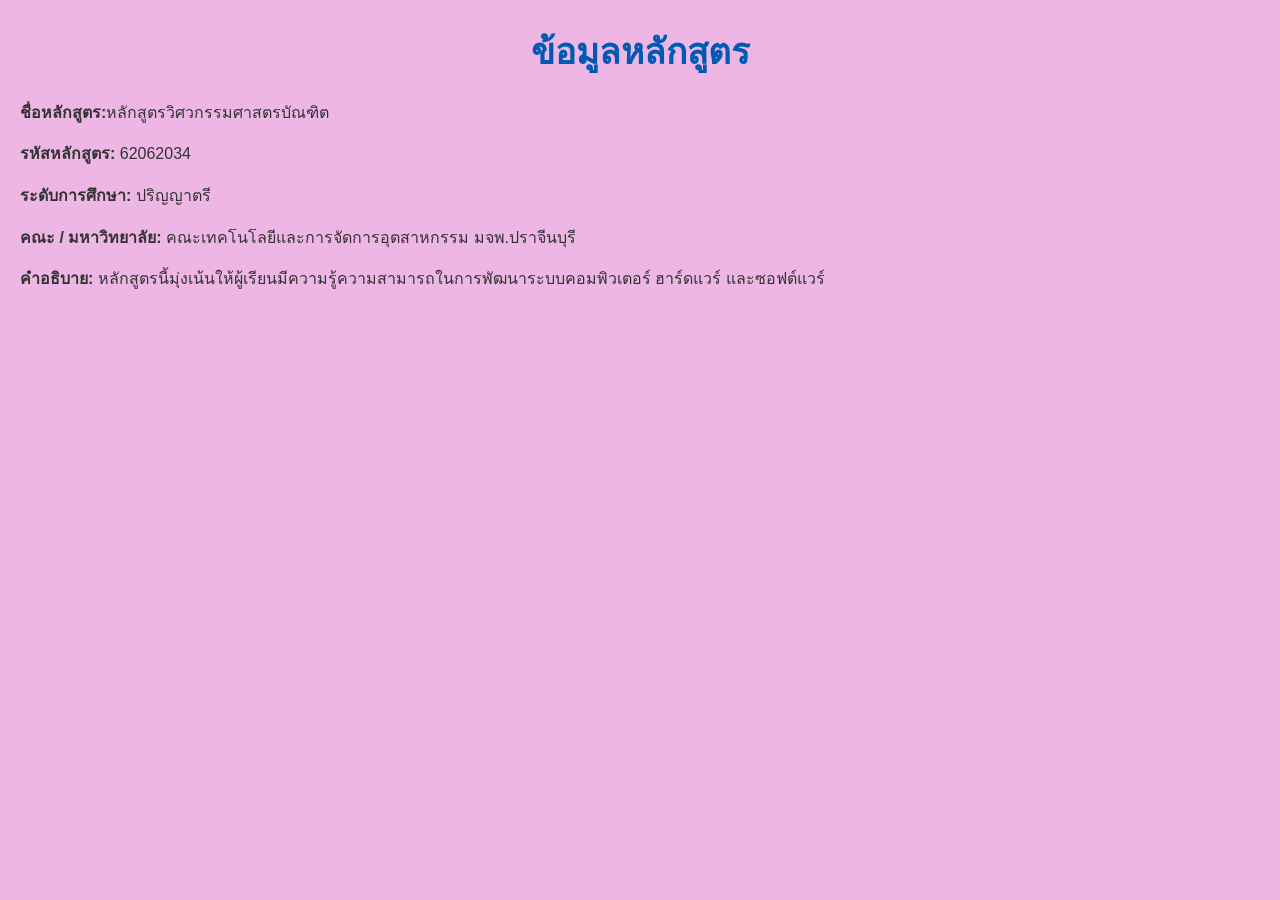
<file: Project/index.html>
<!DOCTYPE html>
<html lang="th">
<head>
    <meta charset="UTF-8">
    <title>ข้อมูลหลักสูตร</title>
    <link rel="stylesheet" href="css/style.css">
</head>
<body>
    <h1>ข้อมูลหลักสูตร</h1>

    <p><strong>ชื่อหลักสูตร:</strong>หลักสูตรวิศวกรรมศาสตรบัณฑิต</p>
    <p><strong>รหัสหลักสูตร:</strong> 62062034</p>
    <p><strong>ระดับการศึกษา:</strong> ปริญญาตรี</p>
    <p><strong>คณะ / มหาวิทยาลัย:</strong> คณะเทคโนโลยีและการจัดการอุตสาหกรรม มจพ.ปราจีนบุรี</p>
    <p><strong>คำอธิบาย:</strong> หลักสูตรนี้มุ่งเน้นให้ผู้เรียนมีความรู้ความสามารถในการพัฒนาระบบคอมพิวเตอร์ ฮาร์ดแวร์ และซอฟต์แวร์</p>
</body>
</html>
</file>
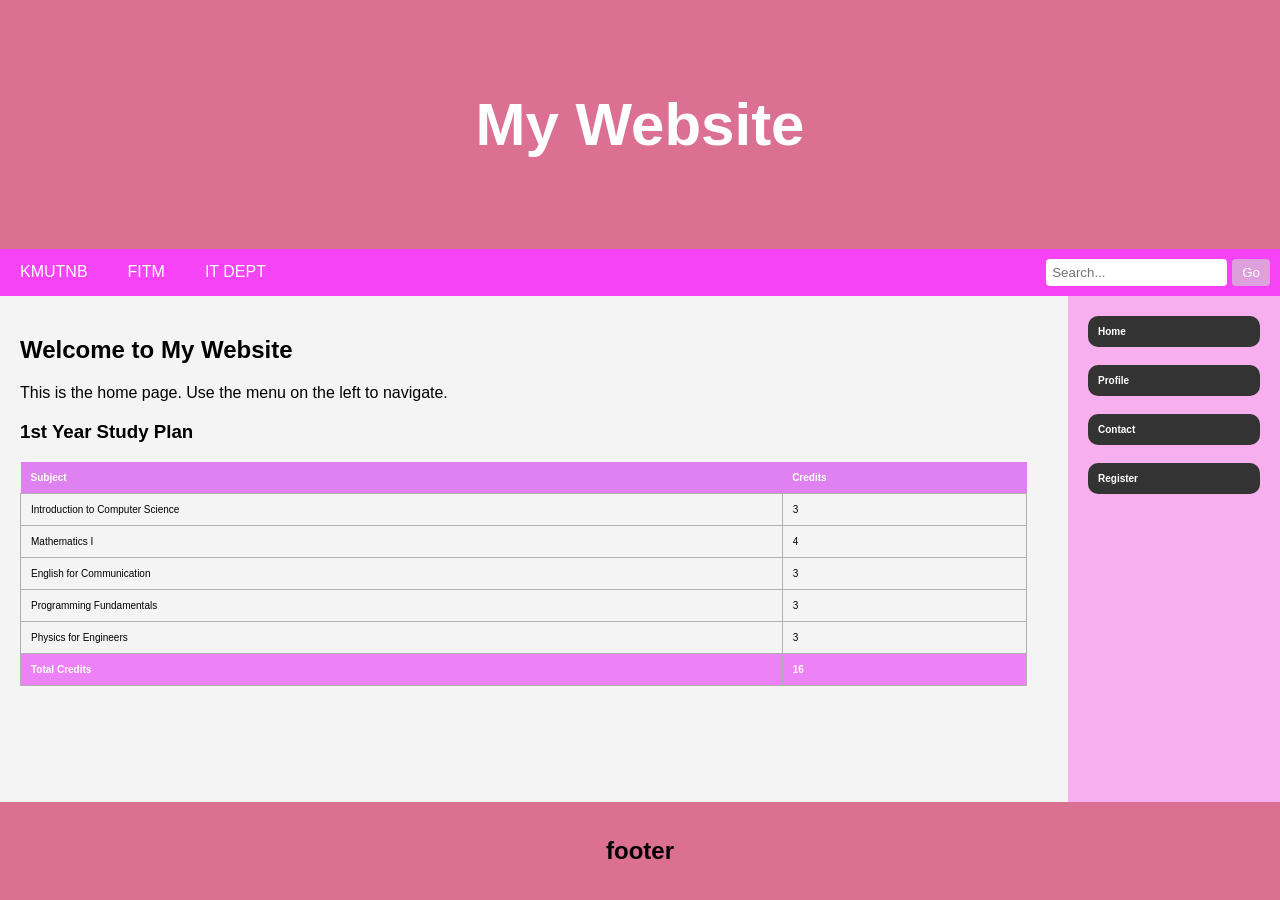
<file: testweb2025/html/index.html>
<!DOCTYPE html>
<html>
<head>
    <meta charset="UTF-8">
    <meta name ="viewport" content="width=device-width, initial-scale=1">
    <link rel="stylesheet"href="../css/testweb2025.css">
    <title>TEST WEB 2025</title>
</head>
<body>
    <div class="header">
        <h1>My Website</h1>
    </div>

    <div class="navbar">
        <a href="https://www.kmutnb.ac.th/">KMUTNB</a>
        <a href="https://fitm.kmutnb.ac.th">FITM</a>
        <a href="http://202.44.47.45/fitm/personnel?board_id=3">IT DEPT</a>
        <div class="search">
            <input type="text" placeholder="Search...">
            <button type="submit">Go</button>
        </div>
    </div>

    <div class="row">
        <div class="side">
            <h2>Welcome to My Website</h2>
            <p>This is the home page. Use the menu on the left to navigate.</p>
            <h3>1st Year Study Plan</h3>
     
        <table class="table">
            <thead>
                <tr>
                    <th>Subject</th>
                    <th>Credits</th>
                </tr>
            </thead>
            <tbody>
                <tr><td>Introduction to Computer Science</td><td>3</td></tr>
                <tr><td>Mathematics I</td><td>4</td></tr>
                <tr><td>English for Communication</td><td>3</td></tr>
                <tr><td>Programming Fundamentals</td><td>3</td></tr>
                <tr><td>Physics for Engineers</td><td>3</td></tr>
            </tbody>
                <tfoot>
                    <tr>
                        <td>Total Credits</td>
                        <td>16</td>
                    </tr>
                </tfoot>
            </table>
        </div>

        <div class="main">
            <a href="index.html">Home</a><br>
            <a href="profile.html">Profile</a><br>
            <a href="contact.html">Contact</a><br>
            <a href="register.html">Register</a><br>
        </div>
     </div>

    <div class="footer">
        <h2>footer</h2>
    </div>
</body>
</html>
</file>
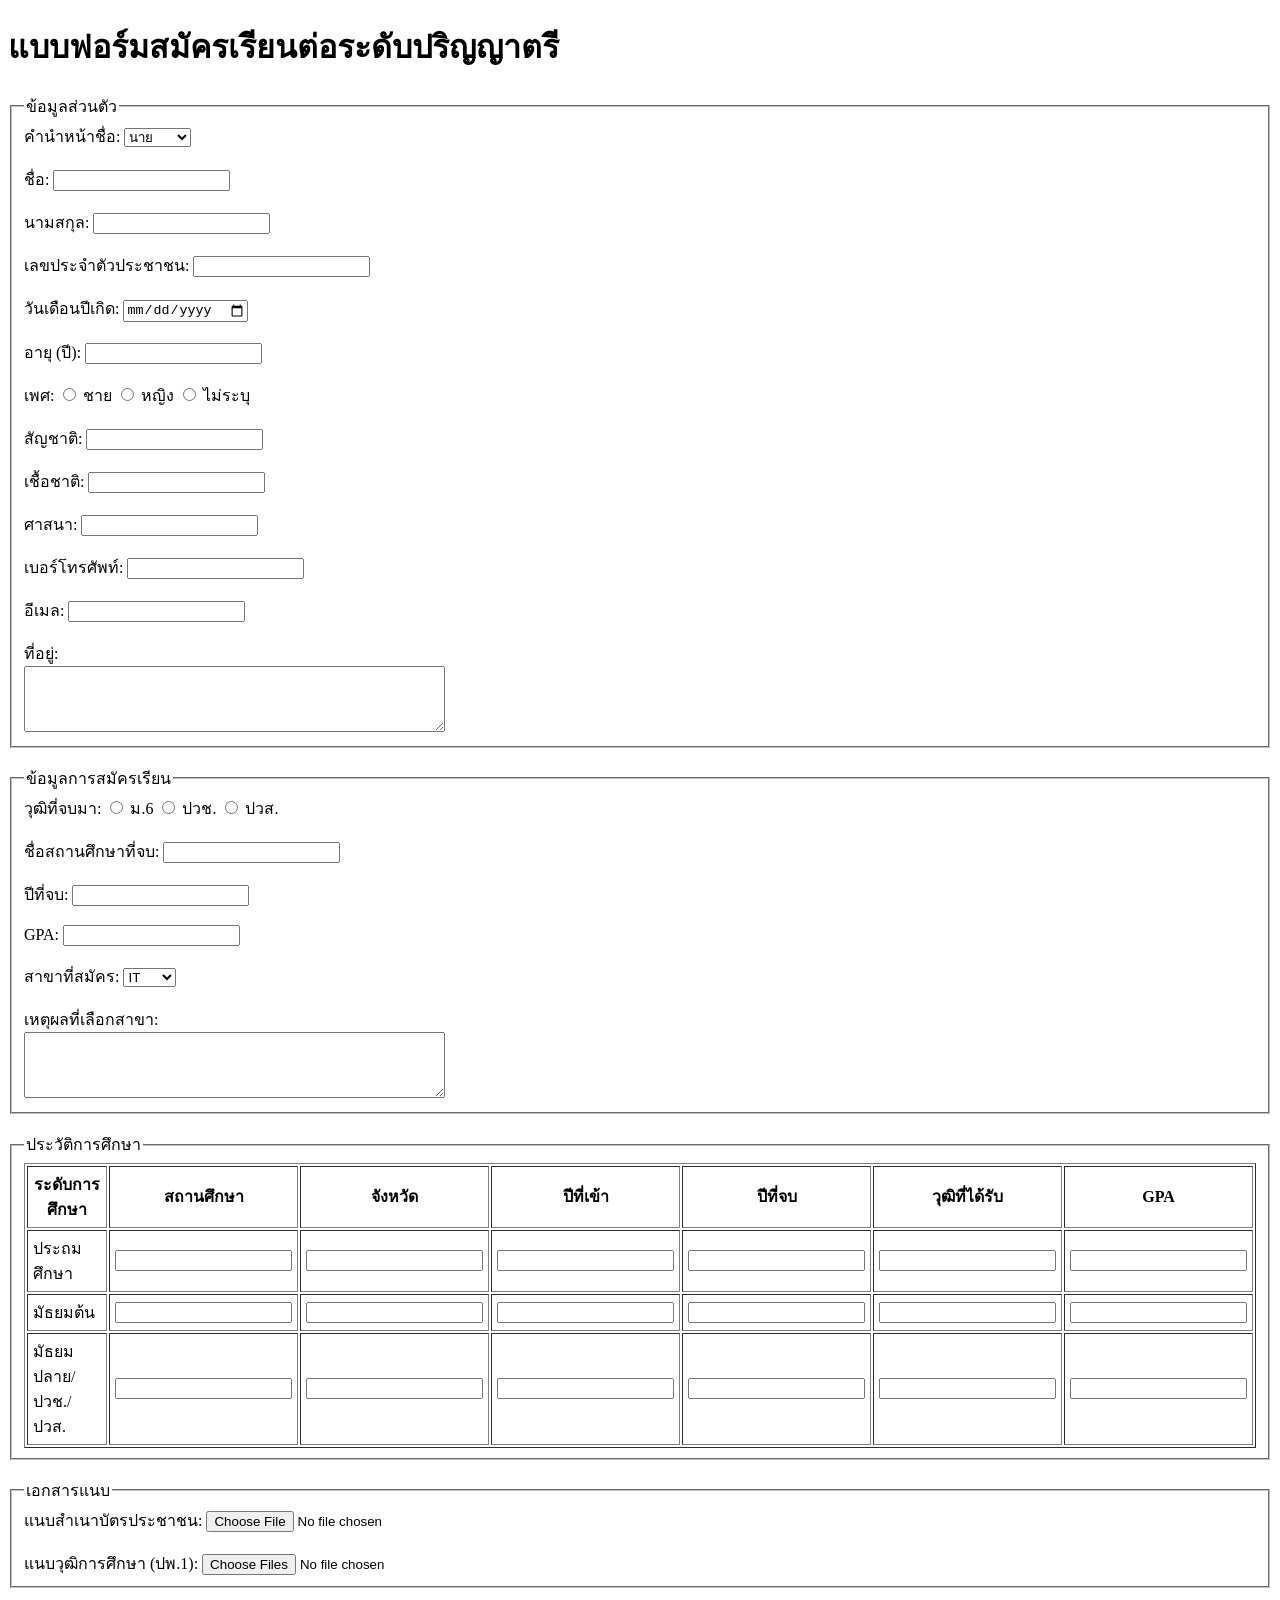
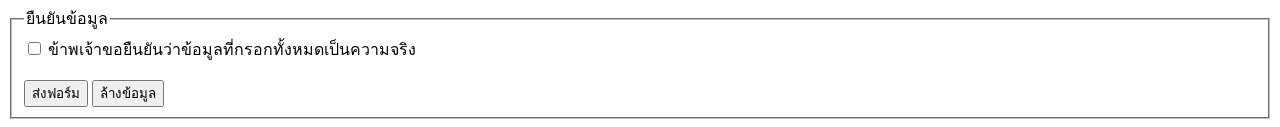
<file: input-type.html>
<!DOCTYPE html>
<html lang="th">
<head>
    <meta charset="UTF-8">
    <title>ฟอร์มสมัครเรียนต่อระดับปริญญาตรี</title>
</head>
<body>
    <h1>แบบฟอร์มสมัครเรียนต่อระดับปริญญาตรี</h1>

    <form action="#" method="post" enctype="multipart/form-data">
        <fieldset>
            <legend>ข้อมูลส่วนตัว</legend>

            <label>คำนำหน้าชื่อ:
                <select name="prefix">
                    <option value="นาย">นาย</option>
                    <option value="นางสาว">นางสาว</option>
                    <option value="นาง">นาง</option>
                </select>
            </label><br><br>

            <label>ชื่อ: <input type="text" name="firstname" required></label><br><br>
            <label>นามสกุล: <input type="text" name="lastname" required></label><br><br>
            <label>เลขประจำตัวประชาชน: <input type="text" name="idcard" maxlength="13" required></label><br><br>
            <label>วันเดือนปีเกิด: <input type="date" name="dob" required></label><br><br>
            <label>อายุ (ปี): <input type="number" name="age" required></label><br><br>

            <label>เพศ:
                <input type="radio" name="gender" value="ชาย"> ชาย
                <input type="radio" name="gender" value="หญิง"> หญิง
                <input type="radio" name="gender" value="ไม่ระบุ"> ไม่ระบุ
            </label><br><br>

            <label>สัญชาติ: <input type="text" name="nationality"></label><br><br>
            <label>เชื้อชาติ: <input type="text" name="ethnicity"></label><br><br>
            <label>ศาสนา: <input type="text" name="religion"></label><br><br>
            <label>เบอร์โทรศัพท์: <input type="tel" name="phone"></label><br><br>
            <label>อีเมล: <input type="email" name="email"></label><br><br>
            <label>ที่อยู่: <br>
                <textarea name="address" rows="4" cols="50"></textarea>
            </label>
        </fieldset><br>
        <fieldset>
            <legend>ข้อมูลการสมัครเรียน</legend>

            <label>วุฒิที่จบมา:
                <input type="radio" name="graduation" value="ม.6"> ม.6
                <input type="radio" name="graduation" value="ปวช."> ปวช.
                <input type="radio" name="graduation" value="ปวส."> ปวส.
            </label><br><br>

            <label>ชื่อสถานศึกษาที่จบ: <input type="text" name="school_name"></label><br><br>
            <label>ปีที่จบ: <input type="number" name="grad_year"></label><br><br>
            <label>GPA: <input type="number" name="gpa" step="0.01"></label><br><br>

            <label>สาขาที่สมัคร:
                <select name="major">
                    <option value="IT">IT</option>
                    <option value="ITI">ITI</option>
                    <option value="INE">INE</option>
                    <option value="INET">INET</option>
                </select>
            </label><br><br>

            <label>เหตุผลที่เลือกสาขา:<br>
                <textarea name="reason" rows="4" cols="50"></textarea>
            </label>
        </fieldset><br>
        <fieldset>
            <legend>ประวัติการศึกษา</legend>

            <table border="1" cellpadding="5">
                <tr>
                    <th>ระดับการศึกษา</th>
                    <th>สถานศึกษา</th>
                    <th>จังหวัด</th>
                    <th>ปีที่เข้า</th>
                    <th>ปีที่จบ</th>
                    <th>วุฒิที่ได้รับ</th>
                    <th>GPA</th>
                </tr>
                <tr>
                    <td>ประถมศึกษา</td>
                    <td><input type="text" name="primary_school"></td>
                    <td><input type="text" name="primary_province"></td>
                    <td><input type="number" name="primary_start"></td>
                    <td><input type="number" name="primary_end"></td>
                    <td><input type="text" name="primary_cert"></td>
                    <td><input type="number" step="0.01" name="primary_gpa"></td>
                </tr>
                <tr>
                    <td>มัธยมต้น</td>
                    <td><input type="text" name="junior_school"></td>
                    <td><input type="text" name="junior_province"></td>
                    <td><input type="number" name="junior_start"></td>
                    <td><input type="number" name="junior_end"></td>
                    <td><input type="text" name="junior_cert"></td>
                    <td><input type="number" step="0.01" name="junior_gpa"></td>
                </tr>
                <tr>
                    <td>มัธยมปลาย/ปวช./ปวส.</td>
                    <td><input type="text" name="senior_school"></td>
                    <td><input type="text" name="senior_province"></td>
                    <td><input type="number" name="senior_start"></td>
                    <td><input type="number" name="senior_end"></td>
                    <td><input type="text" name="senior_cert"></td>
                    <td><input type="number" step="0.01" name="senior_gpa"></td>
                </tr>
            </table>
        </fieldset><br>
        <fieldset>
            <legend>เอกสารแนบ</legend>

            <label>แนบสำเนาบัตรประชาชน: 
                <input type="file" name="idcard_copy" accept=".jpg,.jpeg,.png,.pdf">
            </label><br><br>

            <label>แนบวุฒิการศึกษา (ปพ.1): 
                <input type="file" name="education_docs[]" multiple accept=".jpg,.jpeg,.png,.pdf">
            </label>
        </fieldset><br>
        <fieldset>
            <legend>ยืนยันข้อมูล</legend>

            <label>
                <input type="checkbox" name="agree" required>
                ข้าพเจ้าขอยืนยันว่าข้อมูลที่กรอกทั้งหมดเป็นความจริง
            </label><br><br>

            <input type="submit" value="ส่งฟอร์ม">
            <input type="reset" value="ล้างข้อมูล">
        </fieldset>
    </form>
</body>
</html>
</file>
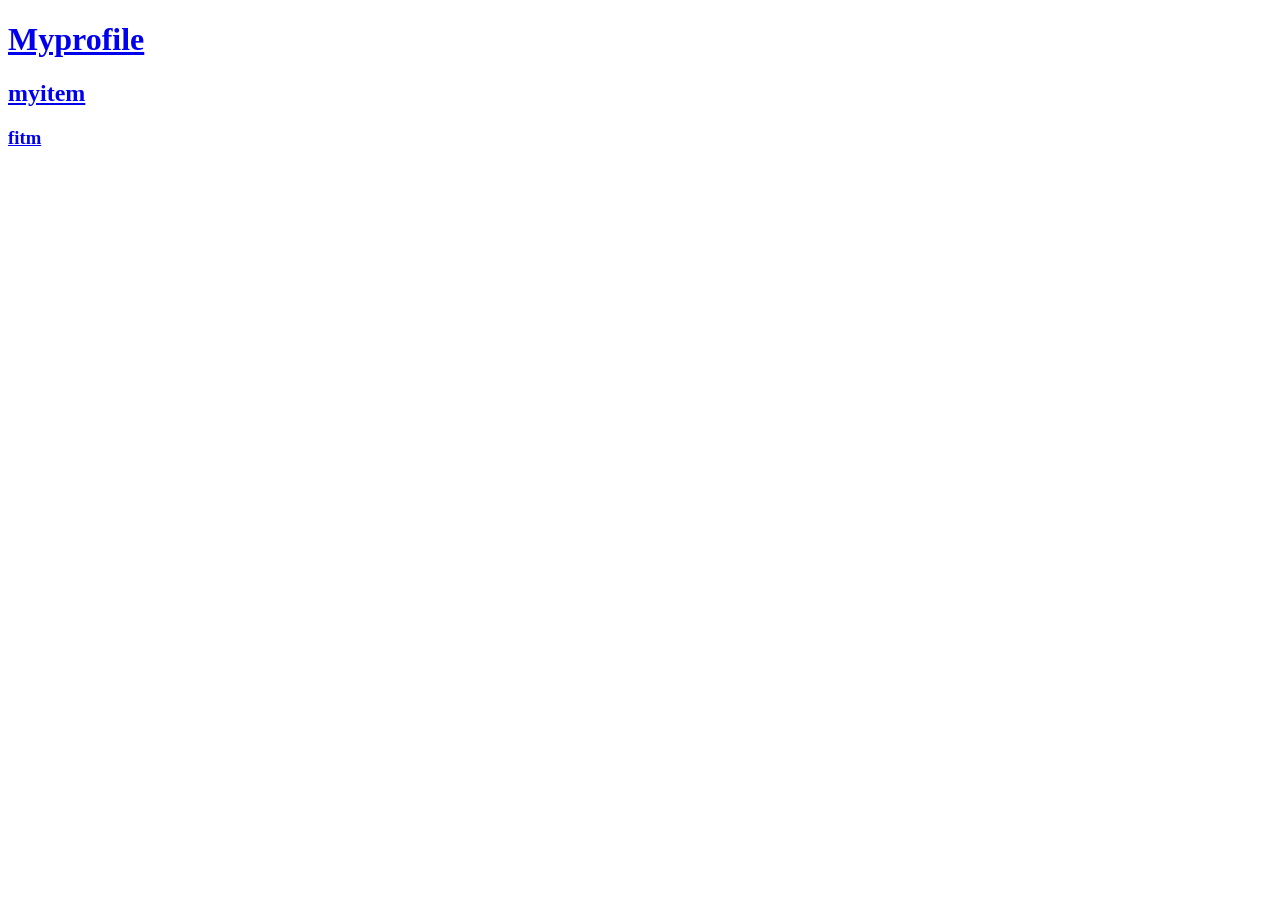
<file: mycontact.html>
<!DOCTYPE html>
<html>
<head>
<title>s6806022610402</title>
</head>
<body>

<h1><a href="myprofile.html">Myprofile</a></h1>
<h2><a href="myitem.html">myitem</a></h2>
<h3><a href="http://202.44.47.45/fitm/">fitm</a></h3>

</body>
</html>
</file>
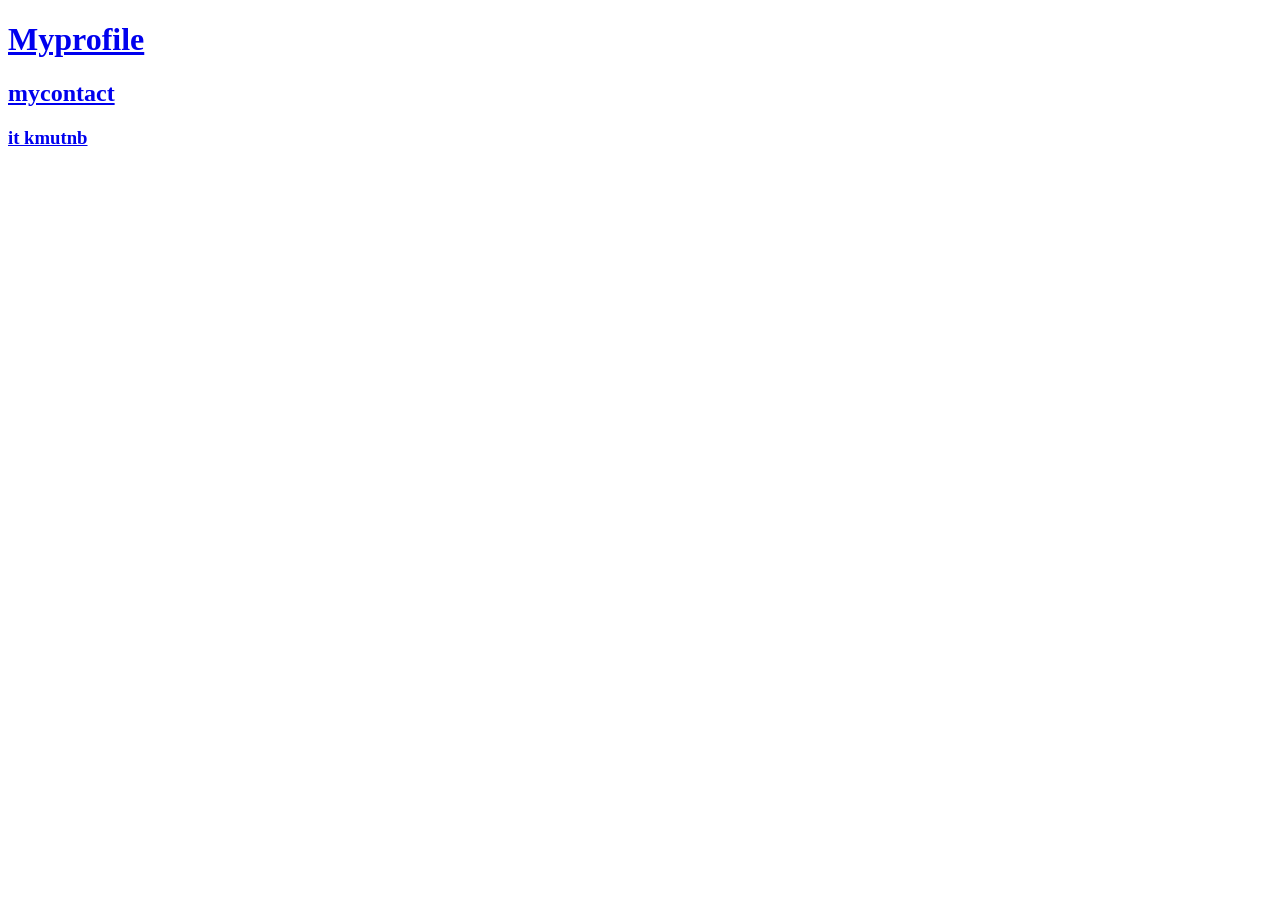
<file: myitem.html>
<!DOCTYPE html>
<html>
<head>
<title>s6806022610402</title>
</head>
<body>

<h1><a href="myprofile.html">Myprofile</a></h1>
<h2><a href="mycontact.html">mycontact</a></h2>
<h3><a href="https://sites.google.com/fitm.kmutnb.ac.th/fitmit">it kmutnb</a></h3>

</body>
</html>
</file>
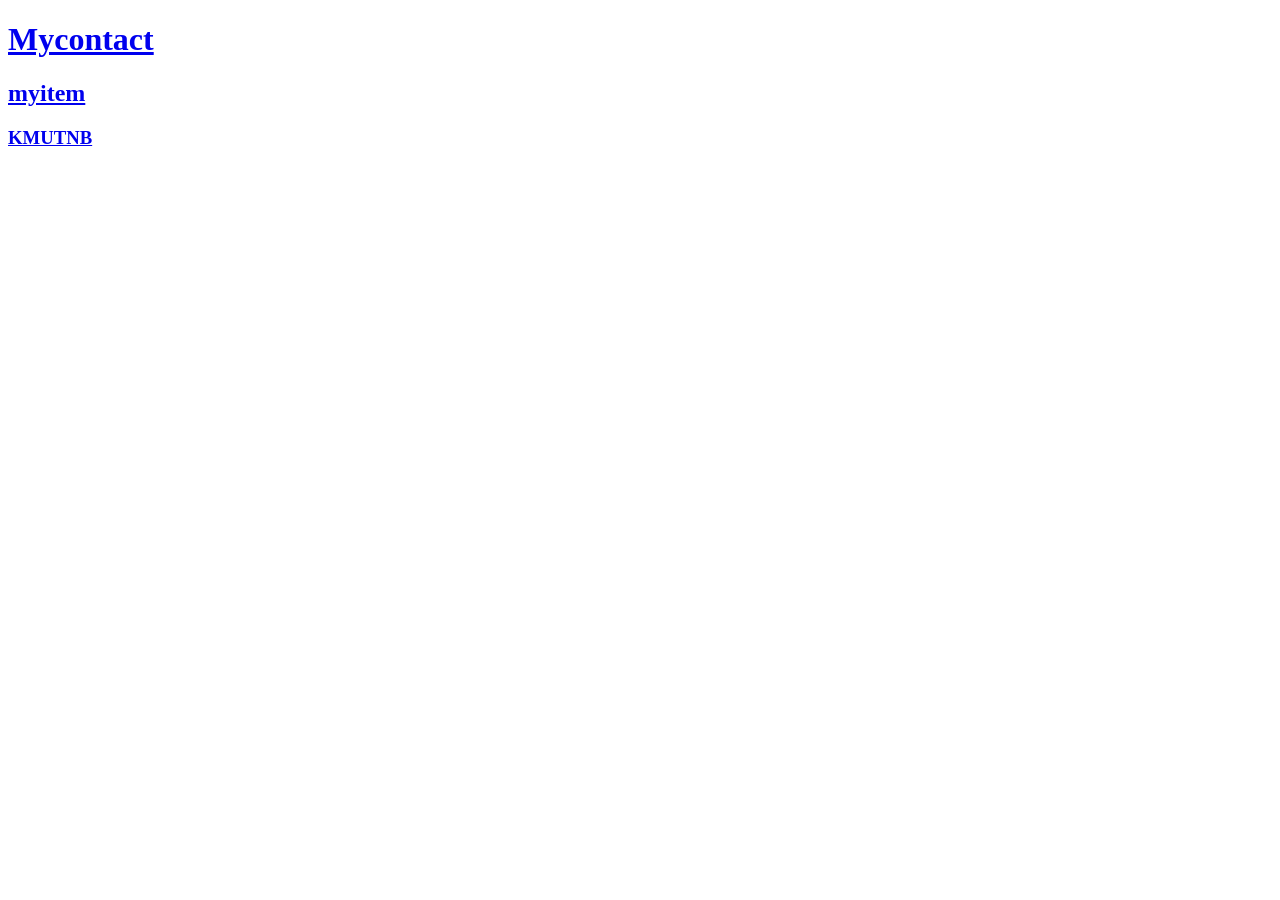
<file: myprofile.html>
<!DOCTYPE html>
<html>
<head>
<title>s6806022610402</title>
</head>
<body>

<h1><a href="mycontact.html">Mycontact</a></h1>
<h2><a href="myitem.html">myitem</a></h2>
<h3><a href="https://www.kmutnb.ac.th/">KMUTNB</a></h3>

</body>
</html>
</file>
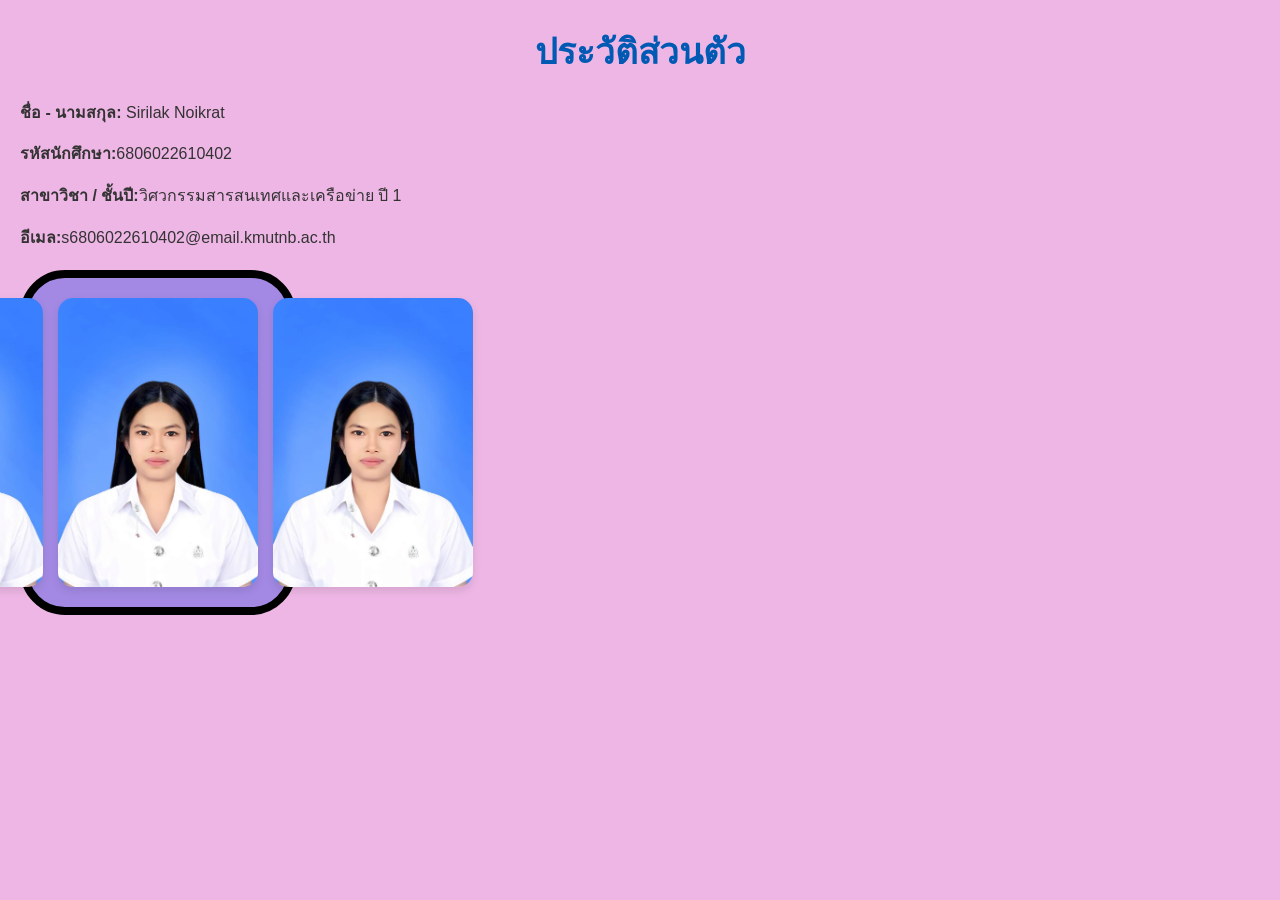
<file: Project/myprofile.html>
<!DOCTYPE html>
<html lang="th">
<head>
    <meta charset="UTF-8">
    <title>ประวัติส่วนตัว</title>
    <link rel="stylesheet" href="css/style.css">
</head>
<body>
    <h1>ประวัติส่วนตัว</h1>

    <p><strong>ชื่อ - นามสกุล:</strong> Sirilak Noikrat</p>
    <p><strong>รหัสนักศึกษา:</strong>6806022610402</p>
    <p><strong>สาขาวิชา / ชั้นปี:</strong>วิศวกรรมสารสนเทศและเครือข่าย ปี 1</p>
    <p><strong>อีเมล:</strong>s6806022610402@email.kmutnb.ac.th</p>

    <div class="gallery">
        <img src="image/image1.jpg" alt="รูปภาพ 1">
        <img src="image/image2.jpg" alt="รูปภาพ 2">
        <img src="image/image3.jpg" alt="รูปภาพ 3">
    </div>
</body>
</html>
</file>
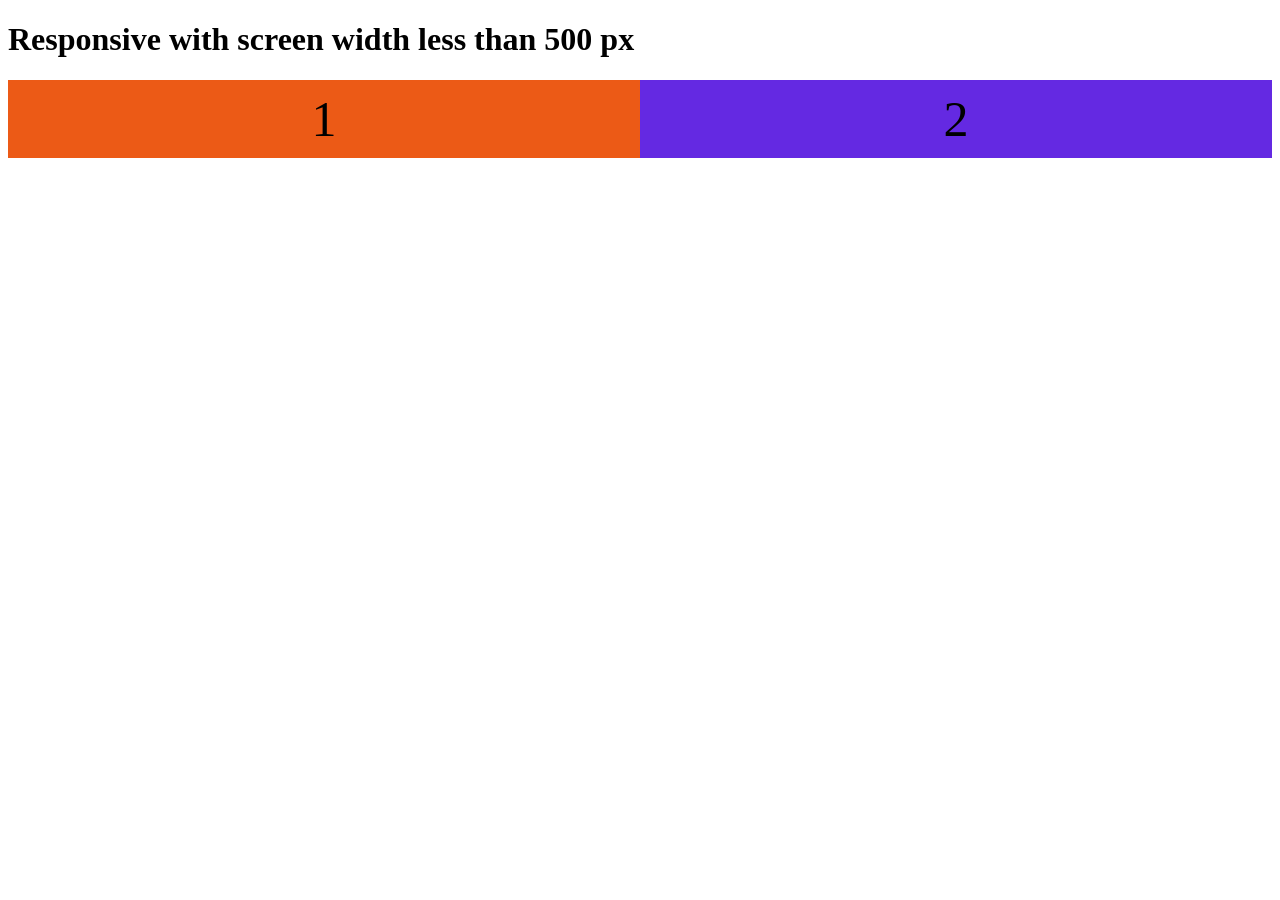
<file: Project/res1.html>
<!DOCTYPE html>
<html>

<head>
    <meta charset="UTF-8">
    <link rel="stylesheet" href="css/res1.css">
</head>

<body>
    <h1>Responsive with screen width less than 500 px </h1>
    <div class="flex-container">
        <div class="flex-item-left">1</div>
        <div class="flex-item-right">2</div>
    </div>
</body>

</html>
</file>
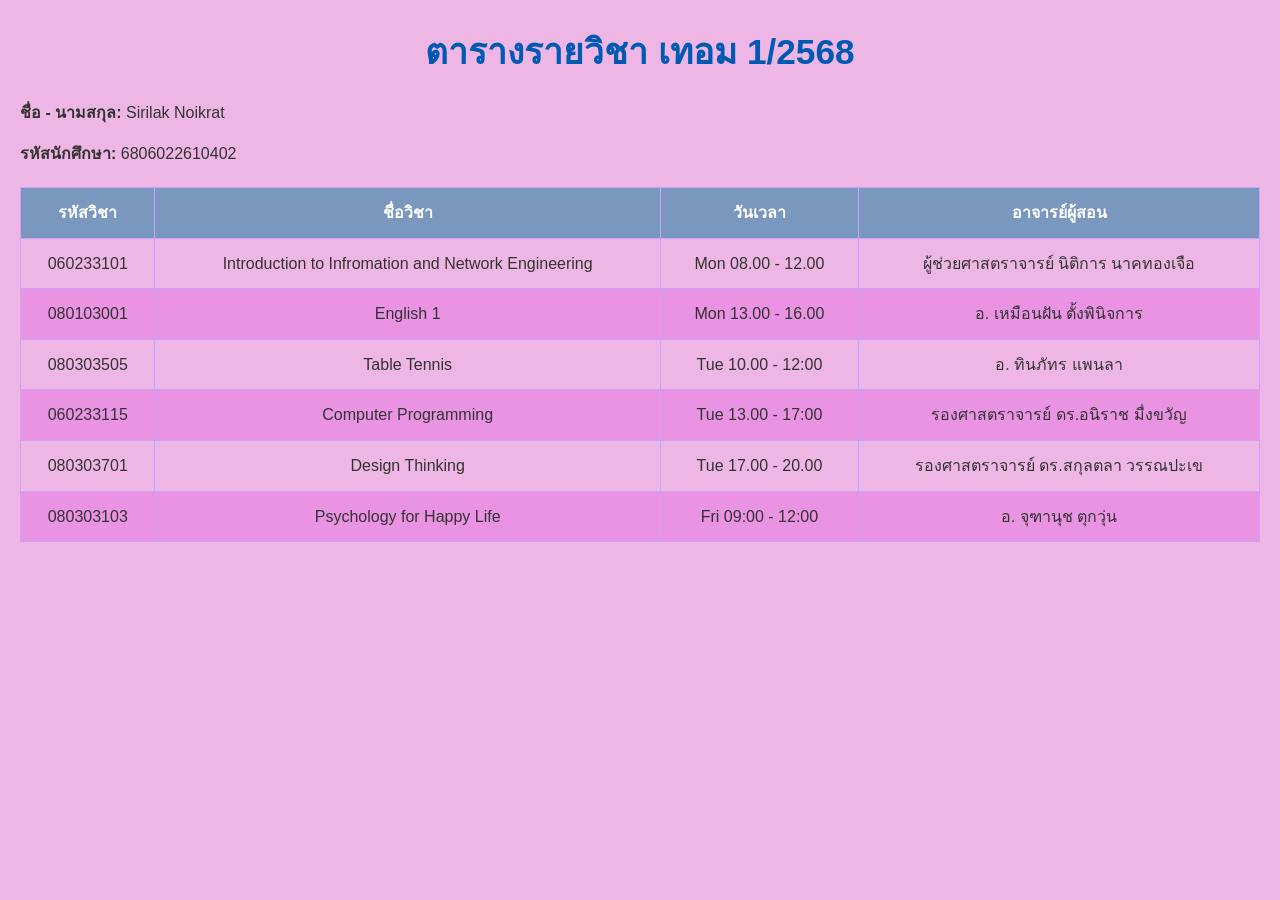
<file: Project/subject.html>
<!DOCTYPE html>
<html lang="th">
<head>
    <meta charset="UTF-8">
    <title>ตารางรายวิชา</title>
    <link rel="stylesheet" href="css/style.css">
</head>
<body>
    <h1>ตารางรายวิชา เทอม 1/2568</h1>

    <p><strong>ชื่อ - นามสกุล:</strong> Sirilak Noikrat</p>
    <p><strong>รหัสนักศึกษา:</strong> 6806022610402</p>

    <table>
        <thead>
            <tr>
                <th>รหัสวิชา</th>
                <th>ชื่อวิชา</th>
                <th>วันเวลา</th>
                <th>อาจารย์ผู้สอน</th>
            </tr>
        </thead>
        <tbody>
            <tr>
                <td>060233101</td>
                <td>Introduction to Infromation and Network Engineering</td>
                <td>Mon 08.00 - 12.00</td>
                <td>ผู้ช่วยศาสตราจารย์ นิติการ นาคทองเจือ </td>
            </tr>
            <tr>
                <td>080103001</td>
                <td>English 1</td>
                <td>Mon 13.00 - 16.00</td>
                <td>อ. เหมือนฝัน ตั้งพินิจการ</td>
            </tr>
            <tr>
                <td>080303505</td>
                <td>Table Tennis</td>
                <td>Tue 10.00 - 12:00</td>
                <td>อ. ทินภัทร แพนลา</td>
            </tr>
            <tr>
                <td>060233115</td>
                <td>Computer Programming</td>
                <td>Tue 13.00 - 17:00</td>
                <td>รองศาสตราจารย์ ดร.อนิราช มื่งขวัญ</td>
            </tr>
            <tr>
                <td>080303701</td>
                <td>Design Thinking</td>
                <td>Tue 17.00 - 20.00</td>
                <td>รองศาสตราจารย์ ดร.สกุลตลา วรรณปะเข</td>
            </tr>
            <tr>
                <td>080303103</td>
                <td>Psychology for Happy Life</td>
                <td>Fri 09:00 - 12:00</td>
                <td>อ. จุฑานุช ตุกวุ่น</td>
            </tr>
        </tbody>
    </table>
</body>
</html>
</file>
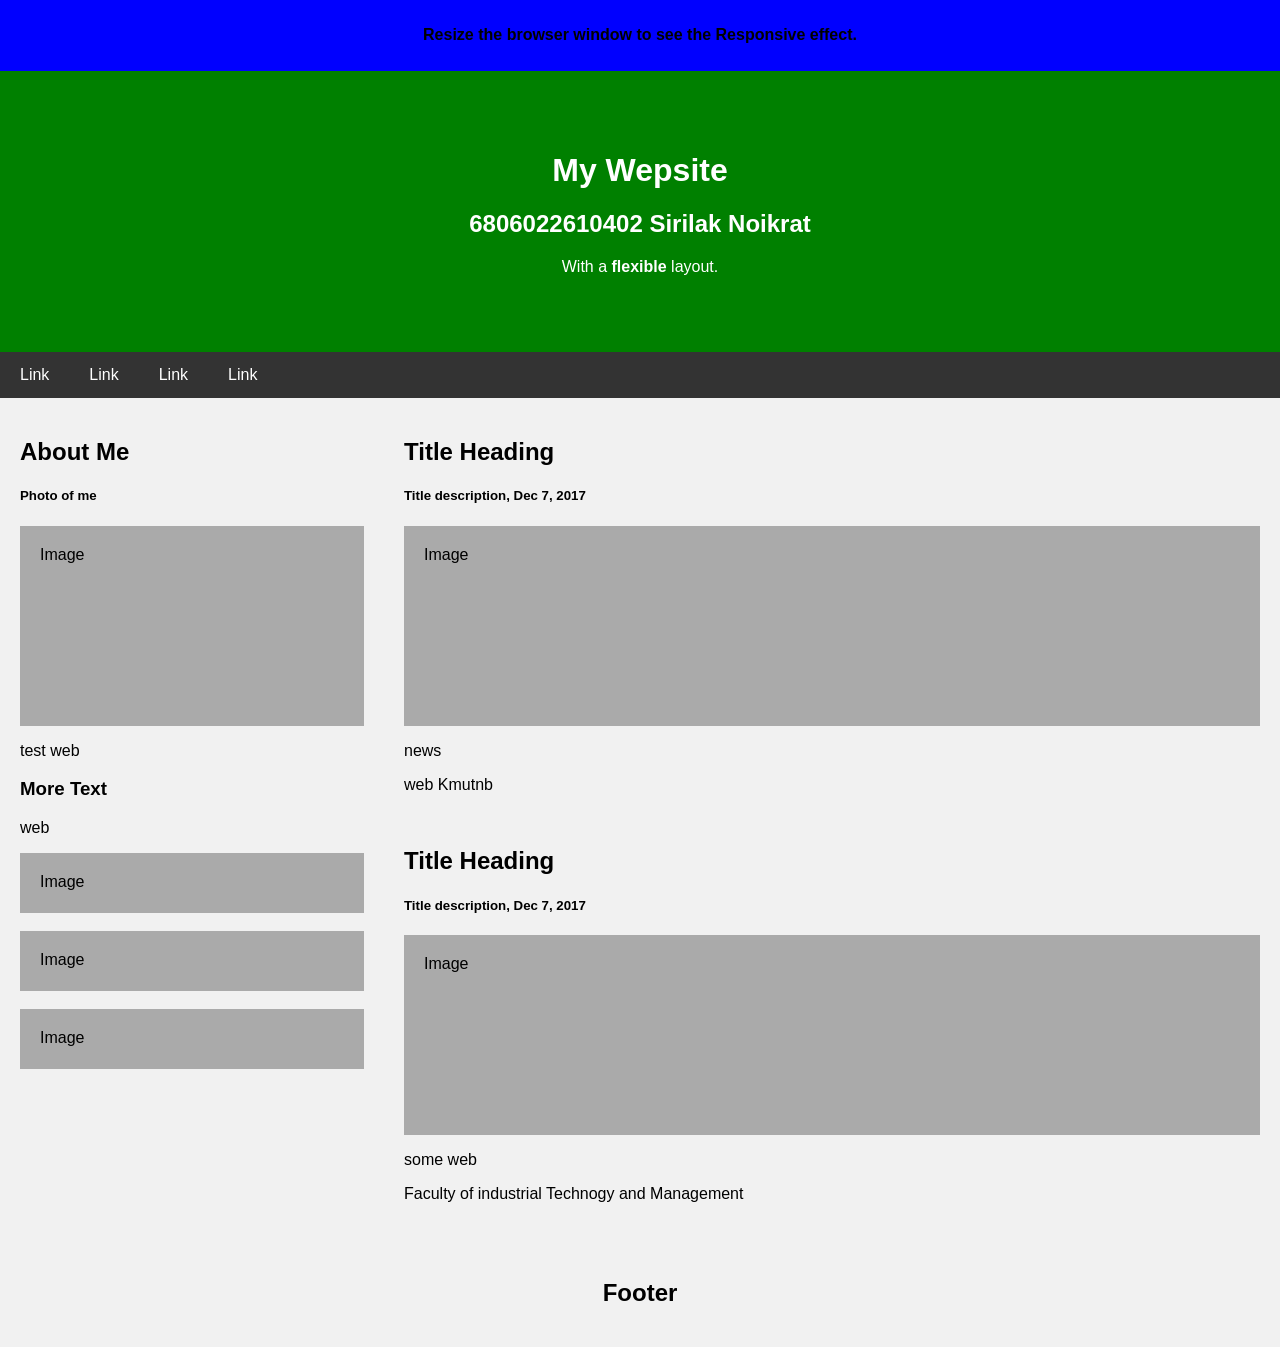
<file: Project/test-res.html>
<!DOCTYPE html>
<html>

<head>
    <title>Page Tital</title>
    <meta charset="UTF-8">
    <meta name="viewport" content="width=device-width, initial-scale=1">
    <link rel="stylesheet" href="css/res2.css">
</head>

<body>

    <div style="background: blue;padding: 5px;">
        <h4 style="text-align: center;">
            Resize the browser window to see the Responsive effect.
        </h4>
    </div>
    <div class="header">
        <h1>My Wepsite</h1>
        <h2>6806022610402 Sirilak Noikrat</h2>
        <p>With a <b>flexible</b> layout.</p>
    </div>
    <div class="navbar">
        <a href="#">Link</a>
        <a href="#">Link</a>
        <a href="#">Link</a>
        <a href="#">Link</a>
    </div>
    <div class="row">
        <div class="side">
            <h2>About Me</h2>
            <h5>Photo of me</h5>
            <div class="fakeimg" style="height:200px;">Image</div>
            <p>test web</p>
            <h3>More Text</h3>
            <p>web</p>
            <div class="fakeimg" style="height:60px;">Image</div><br>
            <div class="fakeimg" style="height:60px;">Image</div><br>
            <div class="fakeimg" style="height:60px;">Image</div>
        </div>
        <div class="main">
            <h2>Title Heading</h2>
            <h5>Title description, Dec 7, 2017</h5>
            <div class="fakeimg" style="height:200px;">Image</div>
            <p>news</p>
            <p>web Kmutnb</p>
            <br>
            <h2>Title Heading</h2>
            <h5>Title description, Dec 7, 2017</h5>
            <div class="fakeimg" style="height:200px;">Image</div>
            <p>some web</p>
            <p>Faculty of industrial Technogy and Management</p>
        </div>
    </div>
    <div class="footer">
        <h2>Footer</h2>
    </div>

</body>

</html>
</file>
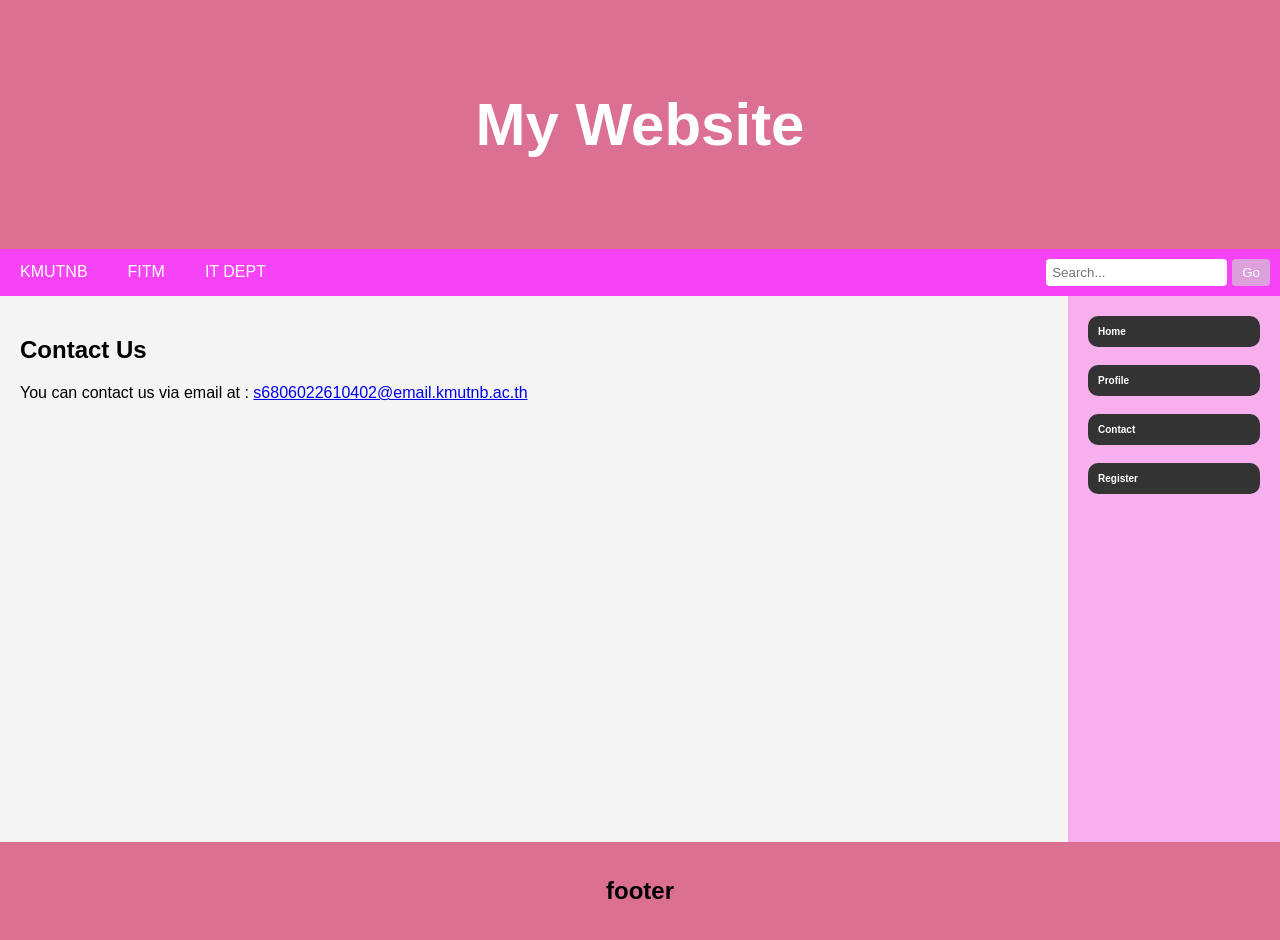
<file: testweb2025/html/contact.html>
<!DOCTYPE html>
<html>
<head>
    <meta charset="UTF-8">
    <meta name ="viewport" content="width=device-width, initial-scale=1">
    <link rel="stylesheet"href="../css/testweb2025.css">
    <title>TEST WEB 2025</title>
</head>
<body>
    <div class="page-container">
        <div class="header">
            <h1>My Website</h1>
        </div>

        <div class="navbar">
            <a href="https://www.kmutnb.ac.th/">KMUTNB</a>
            <a href="https://fitm.kmutnb.ac.th">FITM</a>
            <a href="http://202.44.47.45/fitm/personnel?board_id=3">IT DEPT</a>
            <div class="search">
                <input type="text" placeholder="Search...">
                <button type="submit">Go</button>
            </div>
        </div>

        <div class="row">
            <div class="side">
                <h2>Contact Us</h2>
                <p>You can contact us via email at : <a href="mailto:s6806022610402@email.kmutnb.ac.th">s6806022610402@email.kmutnb.ac.th</a></p>
                <div class="map-container">
                    <iframe src="https://maps.app.goo.gl/U4CT1GQMAZFHv8pGA" 
                        allowfullscreen="" 
                        loading="lazy" 
                        referrerpolicy="no-referrer-when-downgrade">
                    </iframe>
                </div>
            </div>

            <div class="main">
                <a href="index.html">Home</a><br>
                <a href="profile.html">Profile</a><br>
                <a href="contact.html">Contact</a><br>
                <a href="register.html">Register</a><br>
            </div>
        </div>

        <div class="footer">
            <h2>footer</h2>
        </div>
    </div>
</body>
</html>
</file>
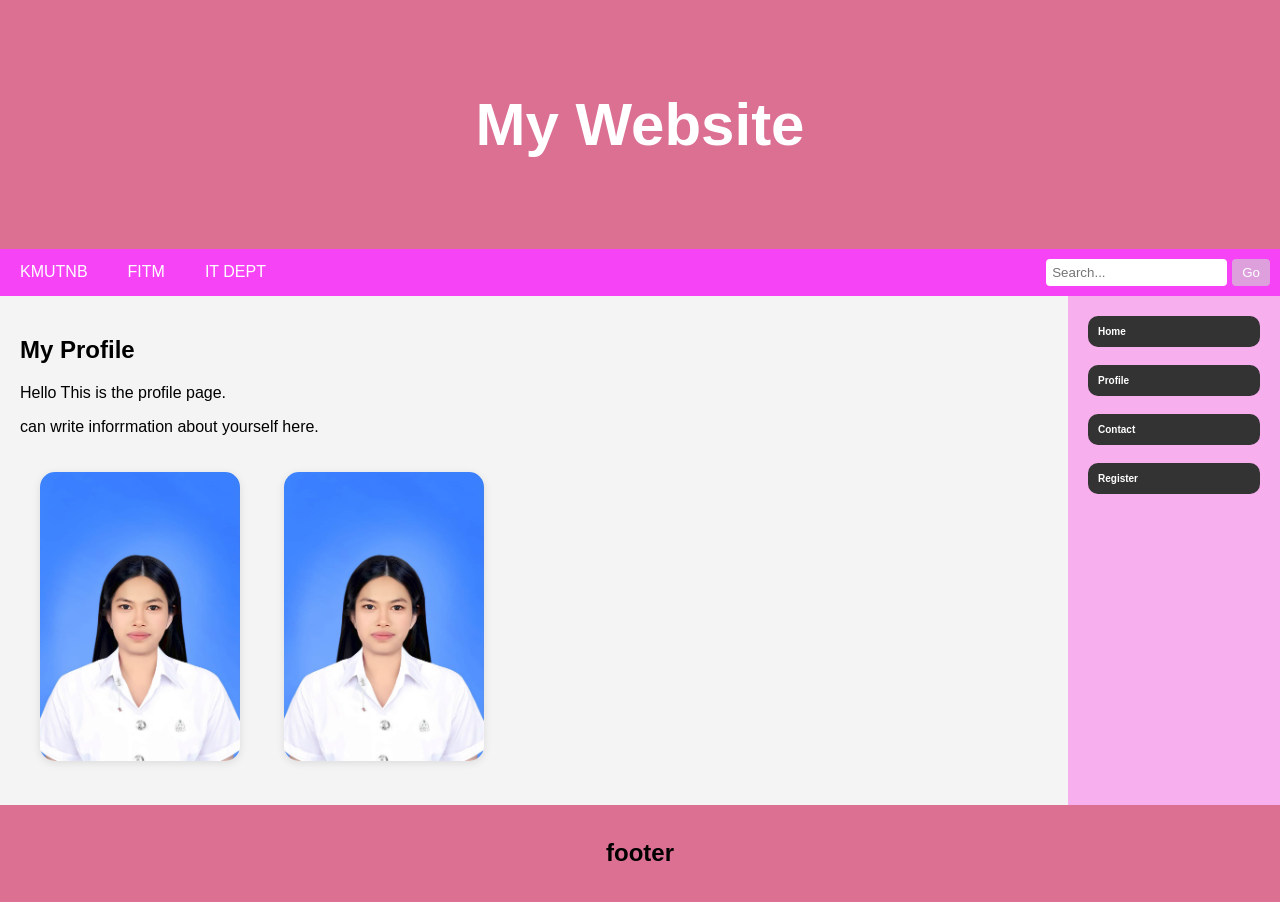
<file: testweb2025/html/profile.html>
<!DOCTYPE html>
<html>
<head>
    <meta charset="UTF-8">
    <meta name ="viewport" content="width=device-width, initial-scale=1">
    <link rel="stylesheet"href="../css/testweb2025.css">
    <title>TEST WEB 2025</title>
</head>
<body>
    <div class="header">
        <h1>My Website</h1>
    </div>

    <div class="navbar">
        <a href="https://www.kmutnb.ac.th/">KMUTNB</a>
        <a href="https://fitm.kmutnb.ac.th">FITM</a>
        <a href="http://202.44.47.45/fitm/personnel?board_id=3">IT DEPT</a>
        <div class="search">
            <input type="text" placeholder="Search...">
            <button type="submit">Go</button>
        </div>
    </div>

    <div class="row">
        <div class="side">
            <h2>My Profile</h2>
            <p>Hello This is the profile page.</p>
            <p>can write inforrmation about yourself here.</p>
            
            <div class="gallery">
                <img src="../images/image1.jpg">
                <img src="../images/image2.jpg">
            </div>
        </div>
            
        <div class="main">
            <a href="index.html">Home</a><br>
            <a href="profile.html">Profile</a><br>
            <a href="contact.html">Contact</a><br>
            <a href="register.html">Register</a><br>
        </div>
     </div>

    <div class="footer">
        <h2>footer</h2>
    </div>
</body>
</html>
</file>
<file: Project/css/style.css>
body {
  font-family: 'Sarabun', sans-serif;
  background-color: #eeb6e5;
  color: #333;
  line-height: 1.6;
  margin: 20px;
  padding: 0;
}

h1 {
  text-align: center;
  color: #0059b3;
  font-size: 2.2em;
  margin-bottom: 20px;
}

.content p {
  text-align: justify;
  font-size: 1.1em;
  margin: 10px 0;
}

strong {
  font-weight: bold;
}

.gallery {
  display: flex;
  justify-content: center;
  gap: 15px;
  margin-top: 20px;
}

.gallery img {
  width: 200px;
  height: auto;
  border-radius: 15px;
  box-shadow: 0 4px 8px rgba(0, 0, 0, 0.1);
}

table {
  width: 100%;
  border-collapse: collapse;
  margin-top: 20px;
}

th,
td {
  border: 1px solid #c9a3fa;
  padding: 12px;
  text-align: center;
}

th {
  background-color: #7a97bd;
  color: white;
}

tr:nth-child(even) {
  background-color: #e993e2;
}

tr:hover {
  background-color: #8bcceb;
}

div {
  border: 8px solid #000;
  padding: 20px 80px;
  background: #a389e4;
  width: 100px;
  border-radius: 45px;
}
</file>
<file: testweb2025/css/testweb2025.css>
* {
    box-sizing: border-box;
}

body {
    font-family: Arial, Helvetica, sans-serif;
    margin: 0;
    display: flex;
    flex-direction: column;
    min-height: 100vh;
}

.header {
    background-color: palevioletred;
    color: white;
    padding: 50px;
    text-align: center;
    font-size: 30px;
}

.navbar {
    background-color: #f543f5;
    display: flex;
}

.navbar a {
    color: white;
    padding: 14px 20px;
    text-decoration: none;
    text-align: center;
}

.navbar a:hover {
    background-color: #ddd;
    color: black;
}

.search {
    justify-content: flex-end;
    flex-grow: 1;
    margin: 10px;
    display: flex;
    align-items: center;
    gap: 5px;
}

.search input {
    padding: 6px;
    border: none;
    border-radius: 4px;
}

.search button {
    padding: 6px 10px;
    background-color: plum;
    color: white;
    border: none;
    border-radius: 4px;
    cursor: pointer;
}

.row {
    display: flex;
    flex-wrap: wrap;
    margin-top: auto;
    flex: 1 0 auto;
}

.side {
    flex: 70%;
    padding: 20px;
    background-color: #f4f4f4;
}

.main {
    background:#f8afee;
    padding: 20px;
    flex: 1;
    min-height: 20px;
    width: 220px;
}

.main a {
    display: block;
    width: 100%;
    background: #333;
    color: #fff;
    font-size: 10px;
    font-weight: bold;
    padding: 10px;
    border-radius: 10px;
    text-align: left;
    text-decoration: none;
    transition: background 0.2s;
    
}

.main a:hover {
    background: #444;
}

.table {
    width: 98%;
    margin-bottom: 20px;
    border-collapse: collapse;
    font-size: 10px;
  }

.table th {
    background: #df81f1;
    color: #fff;
    padding: 10px;
    text-align: left;
}

.table td {
    border: 1px solid #b0b0b0;
    padding: 10px;
}

.table tfoot td {
    background: #ed82f7;
    color: #fff;
    font-weight: bold;
}

.footer {
    padding: 15px;
    text-align: center;
    background: palevioletred;
}

@media screen and (max-width: 700px) {
    .row, .navbar {
        flex-direction: column;
    }
}

.gallery img {
    width: 200px;
    height: auto;
    border-radius: 15px;
    box-shadow: 0 2px 8px rgba(0, 0, 0, 0.1);
    margin: 20px;
}

.form-container {
    max-width: 400px;
    margin: 0;
    padding: 24px 20px 18px 20px;
    border-radius: 12px; 
}

.form-container label {
    display: block;
    margin-bottom: 6px;
    font-weight: bold;    
}
    
.form-container input {
    width: 100%;
    padding: 10px 12px;
    border: 1px solid #ccc;
    border-radius: 6px;
    font-size: 1rem;
    background: #f9f9f9;
}

.form-container .submit {
    width: 358px;
    padding: 12px 0;
    background: #afd06e;
    color: #fff;
    border: none;
    border-radius: 6px;
    font-size: 15px;
    font-weight: bold;
    margin-bottom: 10px;
    cursor: pointer;
    transition: background 0.2s;
}

.form-container .submit:hover {
    background: #b0c881;
}

.form-container .button {
     width: 358px;
    padding: 12px 0;
    background: #d06e6e;
    color: #fff;
    border: none;
    border-radius: 6px;
    font-size: 15px;
    font-weight: bold;
    margin-bottom: 10px;
    cursor: pointer;
    transition: background 0.2s;
}

.form-container .button:hover {
    background: #cf8181;
}

.map-container {
    width: 100%;
    max-width: 600px;
}

iframe {
    width: 100%;
    height: 400px;
    border: 0;
    border-radius: 5px;
}
</file>
<file: Project/css/res1.css>
* {

    box-sizing: border-box;
}

.flex-container {
    display: flex;
    flex-direction: row;
    font-size: 50px;
    text-align: center;
}

.flex-item-left {
    background-color: #ec5a16;
    padding: 10px;
    flex: 50%;
}

.flex-item-right {
    background-color: #6429e2;
    padding: 10px;
    flex: 50%;
}

/* Responsive layout*/
@media (max-width:500px) {
    .flex-container {
        flex-direction: column;
    }
}
</file>
<file: Project/css/res2.css>
* {
    box-sizing: border-box;
}

body {
    font-family: Arial;
    margin: 0;
}

.header {
    padding: 60px;
    text-align: center;
    background: green;
    color: white;
}

.navbar {
    display: flex;
    background-color: #333;
}

.navbar a {
    color: white;
    padding: 14px 20px;
    text-decoration: none;
    text-align: center;
}

.navbar a:hover {
    background-color: #ddd;
    color: black;
}

.row {
    display: flex;
    flex-wrap: wrap;
}

.side {
    flex: 30%;
    background-color: #f1f1f1;
    padding: 20px;
}

.main {
    flex: 70%;
    background-color: #f1f1f1;
    padding: 20px;
}

.fakeimg {
    background-color: #aaa;
    width: 100%;
    padding: 20px;
}

.footer {
    padding: 20px;
    text-align: center;
    background: #f1f1f1;
}

@media screen and (max-width: 700px) {

    .row,
    .navbar {
        flex-direction: column;
    }
}
</file>
